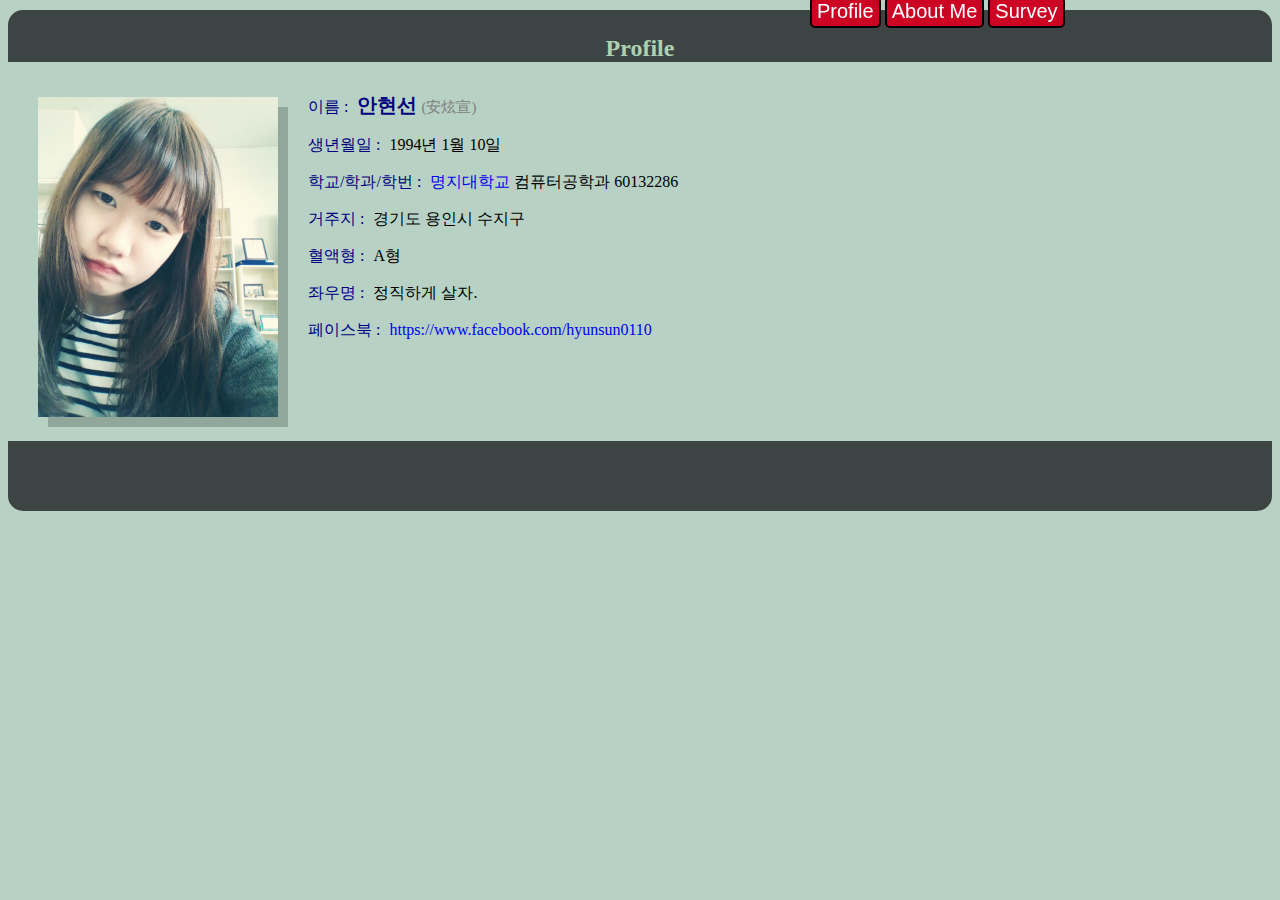
<file: HW2_60132286/index.html>
<!DOCTYPE html>
<html lang="ko">
<head>
<meta charset="utf-8">
	<link type="text/css" rel="stylesheet" href="./stylesheet/index.css">
	<title>Ahnhyunsun</title>
</head>

<body>
	<div id="header">
		<div id="navbar">
			<ul>
				<li><a href="index.html">Profile</a></li>
				<li><a href="index2.html">About Me</a></li>
				<li><a href="index3.html">Survey</a></li>
			</ul>
		</div>
		<h2>Profile</h2>
	</div>
	<div id="left">
		<img src="image/profile.jpg" width="240" height="320" alt="얼굴사진" />
	</div>
	<div id="right">
		<p>
			<span class="item">이름 : </span>
			<span class="name">안현선</span>
			<span class="gray"> (安炫宣)</span>
		</p>

		<p>
			<span class="item">생년월일 : </span>
			1994년 1월 10일
		</p>

		<p>
			<span class="item">학교/학과/학번 : </span>
			<a href="http://mju.ac.kr">명지대학교</a> 컴퓨터공학과 60132286
		</p>

		<p>
			<span class="item">거주지 : </span>
			경기도 용인시 수지구
		</p>

		<p>
			<span class="item">혈액형 : </span>
			A형
		</p>

		<p>
			<span class="item">좌우명 : </span>
			정직하게 살자.
		</p>

		<p>
			<span class="item">페이스북 : </span>
			<a href="https://www.facebook.com/hyunsun0110">https://www.facebook.com/hyunsun0110</a>
		</p>
	</div>
	<div id="footer">
		
	</div>

</body>

</html>
</file>
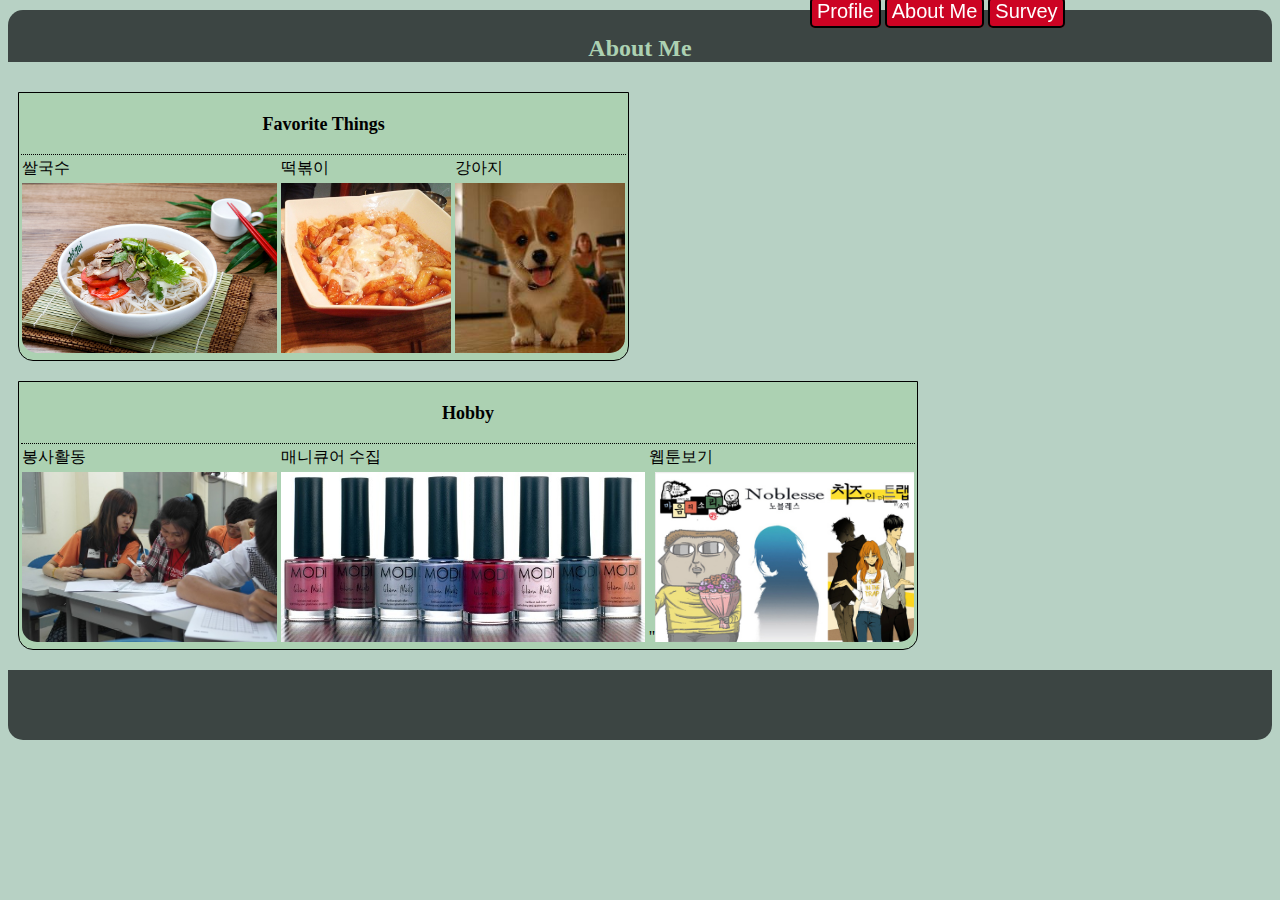
<file: HW2_60132286/index2.html>
<!DOCTYPE html>
<html lang="ko">
<head>
<meta charset="utf-8">
	<link rel="stylesheet" type="text/css" href="./stylesheet/index2.css">
	<title>about hyunsun</title>
</head>

<body>
	<div id="header">
		<div id="navbar">
			<ul>
				<li><a href="index.html">Profile</a></li>
				<li><a href="index2.html">About Me</a></li>
				<li><a href="index3.html">Survey</a></li>
			</ul>
		</div>
		<h2>About Me</h2>
	</div>
		<table>
			<tr>
				<th class="table_title" colspan="3"><p>Favorite Things</p></th>
			</tr>
			<tr>
				<td>쌀국수</td>
				<td>떡볶이</td>
				<td>강아지</td>
			</tr>
			<tr>
				<td><img class="bottom_left" src="image/pho.jpg" alt="쌀국수사진"/></td>
				<td><img src="image/red.jpg" alt="떡볶이사진"/></td>
				<td><img class="bottom_right" src="image/dog.jpg" alt="강아지사진"/></td>
			</tr>
		</table>
		<table>
			<tr>
				<th class="table_title" colspan="3"><p>Hobby</p></th>
			</tr>
			<tr>
				<td>봉사활동</td>
				<td>매니큐어 수집</td>
				<td>웹툰보기</td>
			</tr>
			<tr>
				<td><img class="bottom_left" src="image/volunteer.jpg" alt="봉사활동사진"/></td>
				<td><img src="image/nail.jpg" alt="매니큐어사진"/></td>
				<td>"<img class="bottom_right" src="image/toon.jpg" alt="웹툰사진"/></td>
			</tr>
		</table>
		<div id="footer">
		</div>
</body>
</html>
</file>
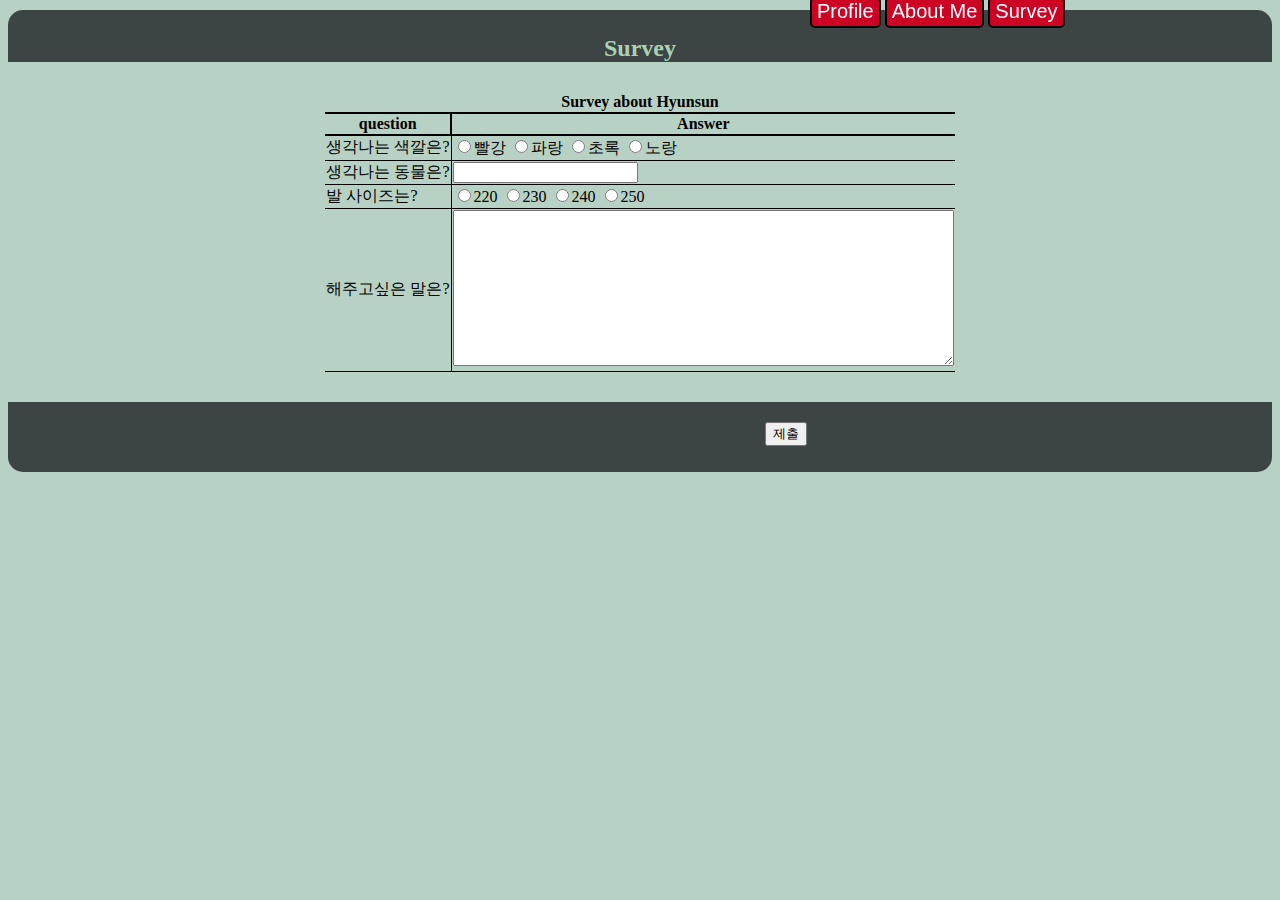
<file: HW2_60132286/index3.html>
<!DOCTYPE html>
<html lang="ko">
<head>
	<meta charset="utf-8">
	<link rel="stylesheet" type="text/css" href="./stylesheet/index3.css">
	<title>survey</title>
</head>

<body>
	<div id="header">
		<div id="navbar">
			<ul>
				<li><a href="index.html">Profile</a></li>
				<li><a href="index2.html">About Me</a></li>
				<li><a href="index3.html">Survey</a></li>
			</ul>
		</div>
		<h2>Survey</h2>
	</div>
	<form action="#" method="post">
		<table >
			<thead>
				<tr class="tr_top">
					<th colspan="2">Survey about Hyunsun</th>
				</tr>
				<tr class="tr_top">
					<th>question</th>
					<th class="th_top_right">Answer</th>
				</tr>
			</thead>
			<tbody>
				<tr>
					<td>
						생각나는 색깔은?
					</td>
					<td class="td_right">
						<input type="radio" name="color" value="red"/>빨강
						<input type="radio" name="color" value="blue"/>파랑
						<input type="radio" name="color" value="green"/>초록
						<input type="radio" name="color" value="yellow"/>노랑
					</td>
				</tr>
				<tr>
					<td>
						생각나는 동물은?
					</td>
					<td class="td_right">
						<input type="text"/>
					</td>
				</tr>
				<tr>
					<td>
						발 사이즈는?
					</td>
					<td class="td_right">
						<input type="radio" name="size" value="220"/>220
						<input type="radio" name="size" value="220"/>230
						<input type="radio" name="size" value="220"/>240
						<input type="radio" name="size" value="220"/>250
					</td>
				</tr>
				<tr>
					<td>
						해주고싶은 말은?
					</td>
					<td class="td_right">
						<textarea cols="60" rows="10" name="a"></textarea>
					</td>
				</tr>
			</tbody>
		</table>
	</form>
	<div id="footer">
		<div id="button">
			<input type="submit"  value="제출" />	
		</div>
	</div>
</body>
</html>
</file>
<file: HW2_60132286/stylesheet/index.css>
body {
	background-color: #b7d1c4;
}

h2 {
	font-family: Verdana;
	font-weight: bold;
	text-align: center;
	padding-top: 25px;
	color: #acd1b2;
}

img {
	height: 320px;
	widows: 200px;
	box-shadow: rgba(0,0,0,0.2) 10px 10px;
	margin-bottom: 15px;
}

li > a {
	text-decoration: none;
	color: white;
	font-size: 20px;
}

p > a {
	text-decoration: none;
}

p > a:hover {
	color: red;
}

p {
	font-family: Tahoma;
	font-size: 1em
}

#navbar {
	position: fixed;
	top: 10px;
	left: 80%;
	margin-left: -254px;
}

#header {
	position: relative;
	top: -10px;
	background-color: #3c4543;
	border-top-left-radius: 15px;
	border-top-right-radius: 15px;
}

ul {
	list-style-type: none;
	position: fixed;
	margin-top: -10px;
	margin-bottom: 50px;
}

li {
	display: inline;
	border: 2px solid #000000;
	font-family: Futura, Tahoma, sans-serif;
	color: #ffffff;
	padding: 5px;
	border-radius: 5px 5px;
	background-color: #cc0323
}

#footer {
	clear: both;
	bottom: -20px;
	border-bottom-left-radius: 15px;
	border-bottom-right-radius: 15px;
	height: 70px;
	background-color: #3c4543;
}
#left {
	float:left;
	margin:5px 30px;
}

#right {
	margin:0 0 20px 0;
}

#right_bottom {
	margin:90px 0 0 700px;
}

.item {
	color:#000080;
	font-size:16px;
	font-family:돋움;
	margin:0 5px 0 0;
}

.gray {
	color: gray;
	font-size: 15px;
}

.name {
	color:#000080;
	font-weight:bold;
	font-size:20px;
	font-family: Malgun Gothic;
}
</file>
<file: HW2_60132286/stylesheet/index2.css>
body {
	background-color: #b7d1c4;
	font-family: 돋움체;
}

h2 {
	font-family: Verdana;
	font-weight: bold;
	text-align: center;
	padding-top: 25px;
	color: #acd1b2;
}

li > a {
	text-decoration: none;
	color: white;
	font-size: 20px;
}

img {
	height: 170px;
	widows: 170px;
}

table {
	border: #000000 1px solid;
	background-color: #acd1b2;
	margin-top: 20px;
	margin-left: 10px;
	margin-bottom: 20px;
	border-bottom-right-radius: 15px;
	border-bottom-left-radius: 15px;
}

#navbar {
	position: fixed;
	top: 10px;
	left: 80%;
	margin-left: -254px;
}

#header {
	position: relative;
	top: -10px;
	background-color: #3c4543;
	border-top-left-radius: 15px;
	border-top-right-radius: 15px;
}

#footer {
	clear: both;
	bottom: -20px;
	border-bottom-left-radius: 15px;
	border-bottom-right-radius: 15px;
	height: 70px;
	background-color: #3c4543;
}

#left {
	float: left;
}

.bottom_left{
	border-bottom-left-radius: 15px;
}

.bottom_right{
	border-bottom-right-radius: 15px;
}

.table_title {
	border-bottom: 1px dotted black;
	font-size: 18px;
	font-family: serif;
}

body div div ul {
	list-style-type: none;
	position: fixed;
	margin-top: -10px;
	margin-bottom: 50px;
}

body div div ul li {
	display: inline;
	border: 2px solid #000000;
	font-family: Futura, Tahoma, sans-serif;
	color: #ffffff;
	padding: 5px;
	border-radius: 5px 5px;
	background-color: #cc0323
}
</file>
<file: HW2_60132286/stylesheet/index3.css>
body {
	background-color: #b7d1c4;
	font-family: 돋움체;
}

h2 {
	font-family: Verdana;
	font-weight: bold;
	text-align: center;
	padding-top: 25px;
	color: #acd1b2;
}

li > a {
	text-decoration: none;
	color: white;
	font-size: 20px;
}

#navbar {
	position: fixed;
	top: 10px;
	left: 80%;
	margin-left: -254px;
}

#header {
	position: relative;
	top: -10px;
	background-color: #3c4543;
	border-top-left-radius: 15px;
	border-top-right-radius: 15px;
}

#footer {
	clear: both;
	bottom: -20px;
	border-bottom-left-radius: 15px;
	border-bottom-right-radius: 15px;
	height: 70px;
	background-color: #3c4543;
}

#button{
	position: fixed;
	border-radius: 5px;
	margin-left: -254px;
	position: relative;
	left: 80%;
	bottom: -20px;
	border-radius: 5px;
}

table {
	border-collapse: collapse;
	margin: auto;
	margin-bottom: 30px;
}

tr {
	border-bottom:1px solid black;
}

body div div ul {
	list-style-type: none;
	position: fixed;
	margin-top: -10px;
	margin-bottom: 50px;
}

body div div ul li {
	display: inline;
	border: 2px solid #000000;
	font-family: Futura, Tahoma, sans-serif;
	color: #ffffff;
	padding: 5px;
	border-radius: 5px 5px;
	background-color: #cc0323
}

.tr_top {
	 border-bottom:2px solid black;
}
.th_top_right {
	border-left:2px solid black;
}
.td_right {
	border-left:1px solid black;
}
</file>
